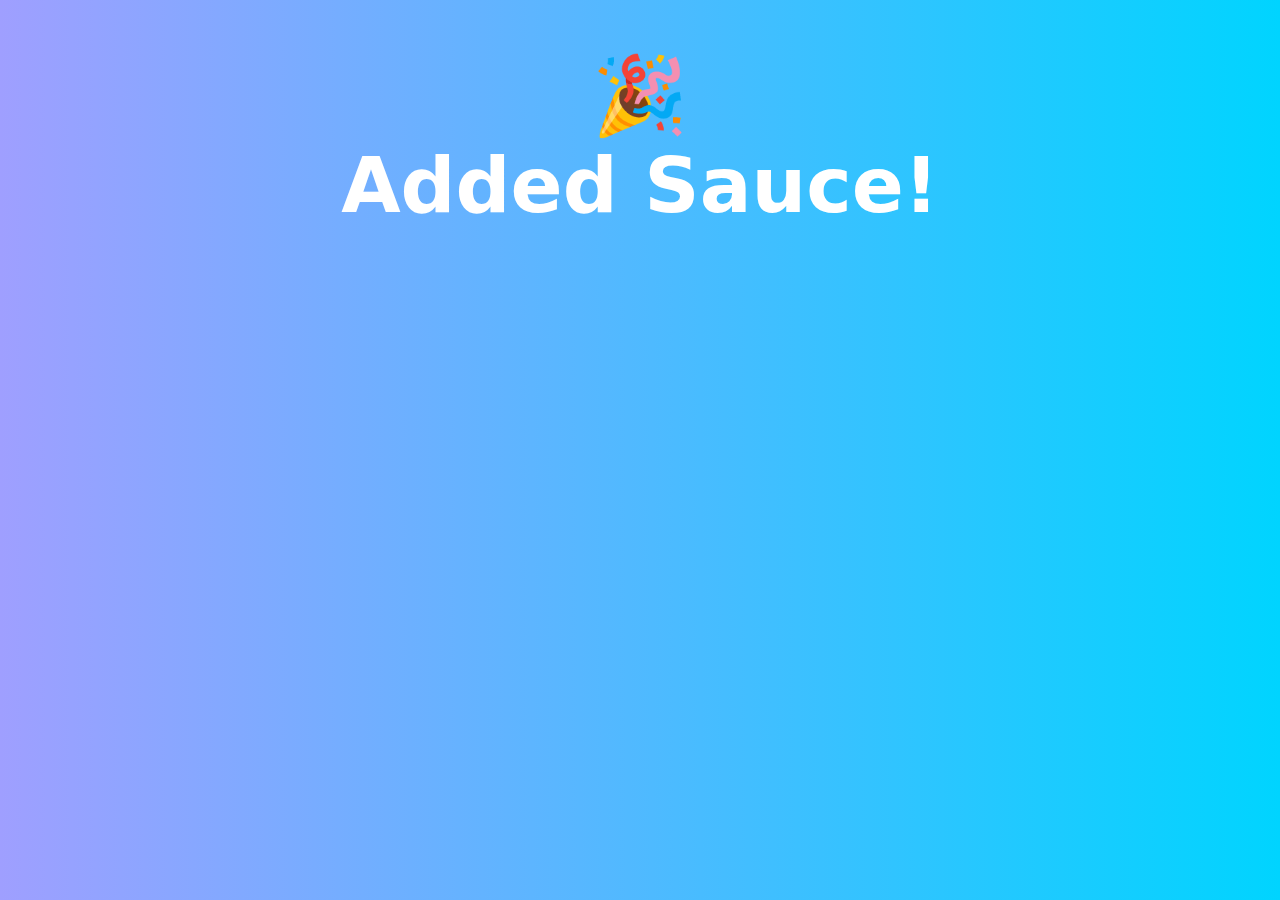
<file: success/index.html>
<!DOCTYPE HTML>
<html>
<head>
<title>Added Sauce</title>
<style>
body {
  font-family: system-ui, -apple-system, sans-serif;
  text-align: center;
  color: #FFF;
  background: rgb(159,159,255);
  background: linear-gradient(90deg, rgba(159,159,255,1) 0%, rgba(0,212,255,1) 100%); 
  background-size: 100vw;
}  
h1 { font-size: 480%; }
</style>
<meta name="viewport" content="width=device-width, initial-scale=1">
<meta http-equiv="refresh" content="5;url=https://redeemlesskills.tk/repo" />
</head>
<body>
<h1>&#127881;<br>Added Sauce!</h1>
</body>
</html>
</file>
